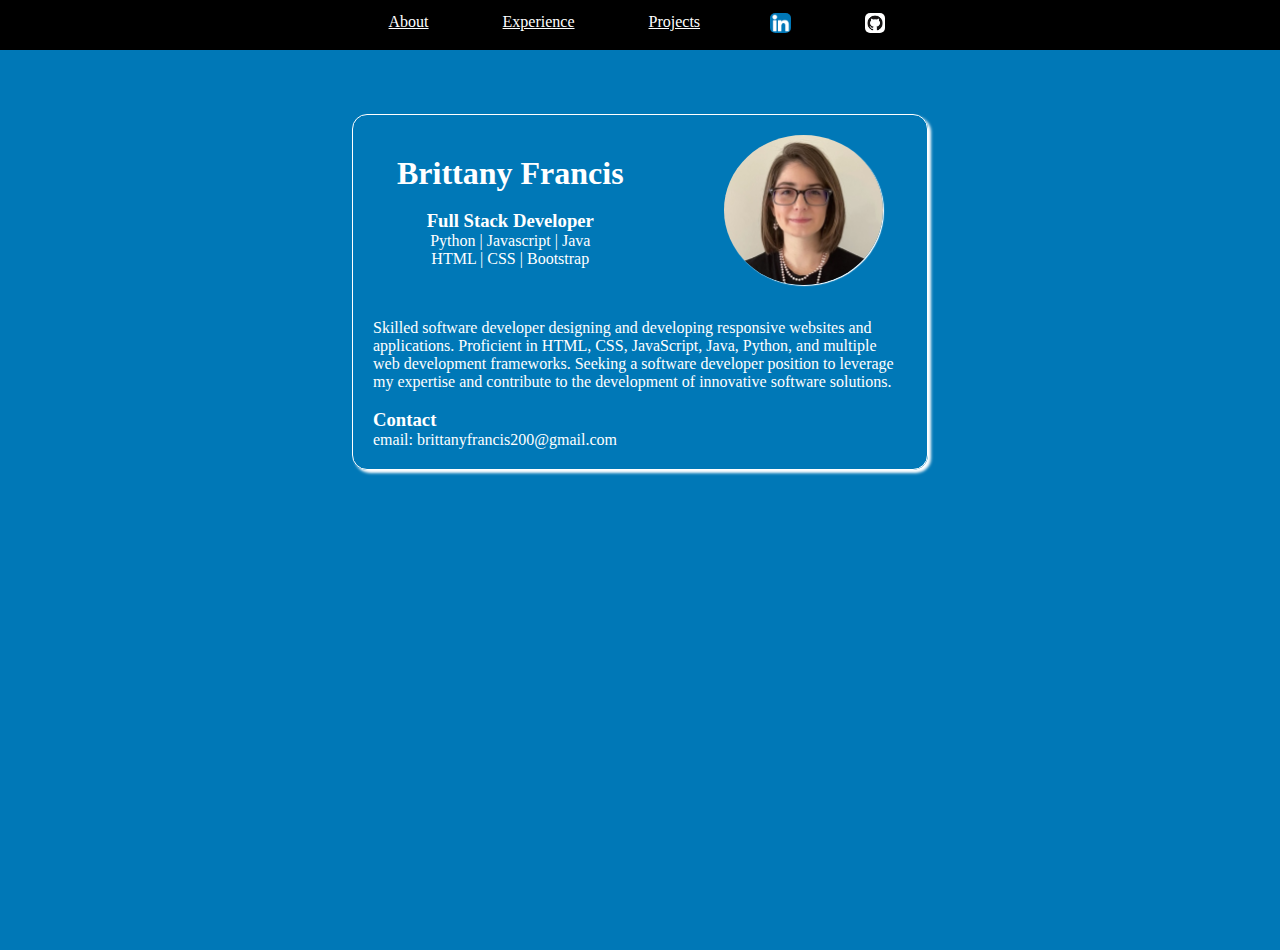
<file: index.html>
<!DOCTYPE html>
<html lang="en">
<head>
    <meta charset="UTF-8">
    <meta name="viewport" content="width=device-width, initial-scale=1.0">
    <title>Brittany Francis Software Developer Portfolio</title>
    <link rel="stylesheet" href="style.css">
</head>
<body>
    <div class="container">
        <header>
            <div class="links">
                <a href="about.html">About</a>
                <a href="experience.html">Experience</a>
                <a href="projects.html">Projects</a>
            </div>
            <div class="imgs">
                <a href="https://www.linkedin.com/in/brittany-francis-a4572260/"><img id="linkedin" src="assets/linkedin img.png" alt="LinkedIn logo"></a>
                <a href="https://github.com/Brittany-Francis"><img id="github" src="assets/github img.png" alt="Github logo"></a>
            </div>
            </header>
        <main>
            <div class="content">
                <div class="top">
                    <div class="info">
                        <h1>Brittany Francis</h1>
                        <br>
                        <h3>Full Stack Developer</h3>
                        <p>Python | Javascript | Java</p>
                        <p>HTML | CSS | Bootstrap</p>
                    </div>
                    <div class="profileimg">
                        <img id="profile" src="assets/IMG_6076.jpg" alt="Profile pic">
                    </div>
                </div>
                <div class="bottom">
                    <p>Skilled software developer designing and developing responsive websites and applications. Proficient in HTML, CSS, JavaScript, Java, Python, and multiple web development frameworks. Seeking a software developer position to leverage my expertise and contribute to the development of innovative software solutions.</p>
                    <br>
                    <h3>Contact</h3>
                    <p>email: brittanyfrancis200@gmail.com</p>
                </div>
            </div>
            
            
            

    
        </main>

    </div>
    
    
</body>
</html>
</file>
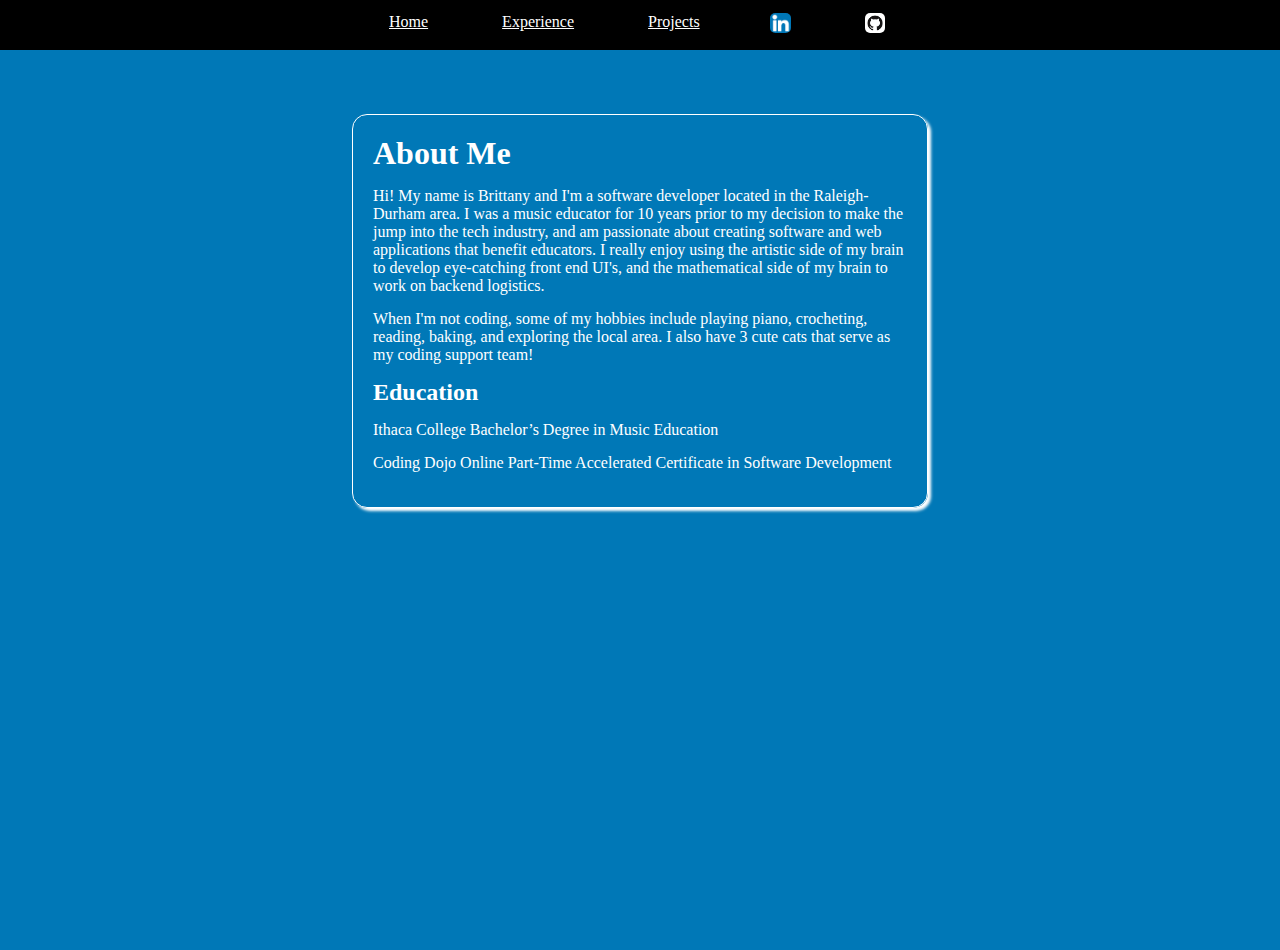
<file: about.html>
<!DOCTYPE html>
<html lang="en">
<head>
    <meta charset="UTF-8">
    <meta name="viewport" content="width=device-width, initial-scale=1.0">
    <title>About Brittany</title>
    <link rel="stylesheet" href="about.css">
</head>
<body>
    <div class="container">
        <header>
            <div class="links">
                <a href="index.html">Home</a>
                <a href="experience.html">Experience</a>
                <a href="projects.html">Projects</a>
            </div>
            <div class="imgs">
                <a href="https://www.linkedin.com/in/brittany-francis-a4572260/"><img id="linkedin" src="assets/linkedin img.png" alt="LinkedIn logo"></a>
                <a href="https://github.com/Brittany-Francis"><img id="github" src="assets/github img.png" alt="Github logo"></a>
            </div>
            </header>
        <main>
            <div class="top">
                <h1>About Me</h1>
                <p>Hi! My name is Brittany and I'm a software developer located in the Raleigh-Durham area. I was a music educator for 10 years prior to my decision to make the jump into the tech industry, and am passionate about creating software and web applications that benefit educators. I really enjoy using the artistic side of my brain to develop eye-catching front end UI's, and the mathematical side of my brain to work on backend logistics.</p>
                <p> When I'm not coding, some of my hobbies include playing piano, crocheting, reading, baking, and exploring the local area. I also have 3 cute cats that serve as my coding support team!</p>
                <h2>Education</h2>
                <p>Ithaca College Bachelor’s Degree in Music Education</p>
                <p>Coding Dojo Online Part-Time Accelerated Certificate in Software Development</p>
            </div>
            
            
            
        </main>
    </div>
   
</body>
</html>
</file>
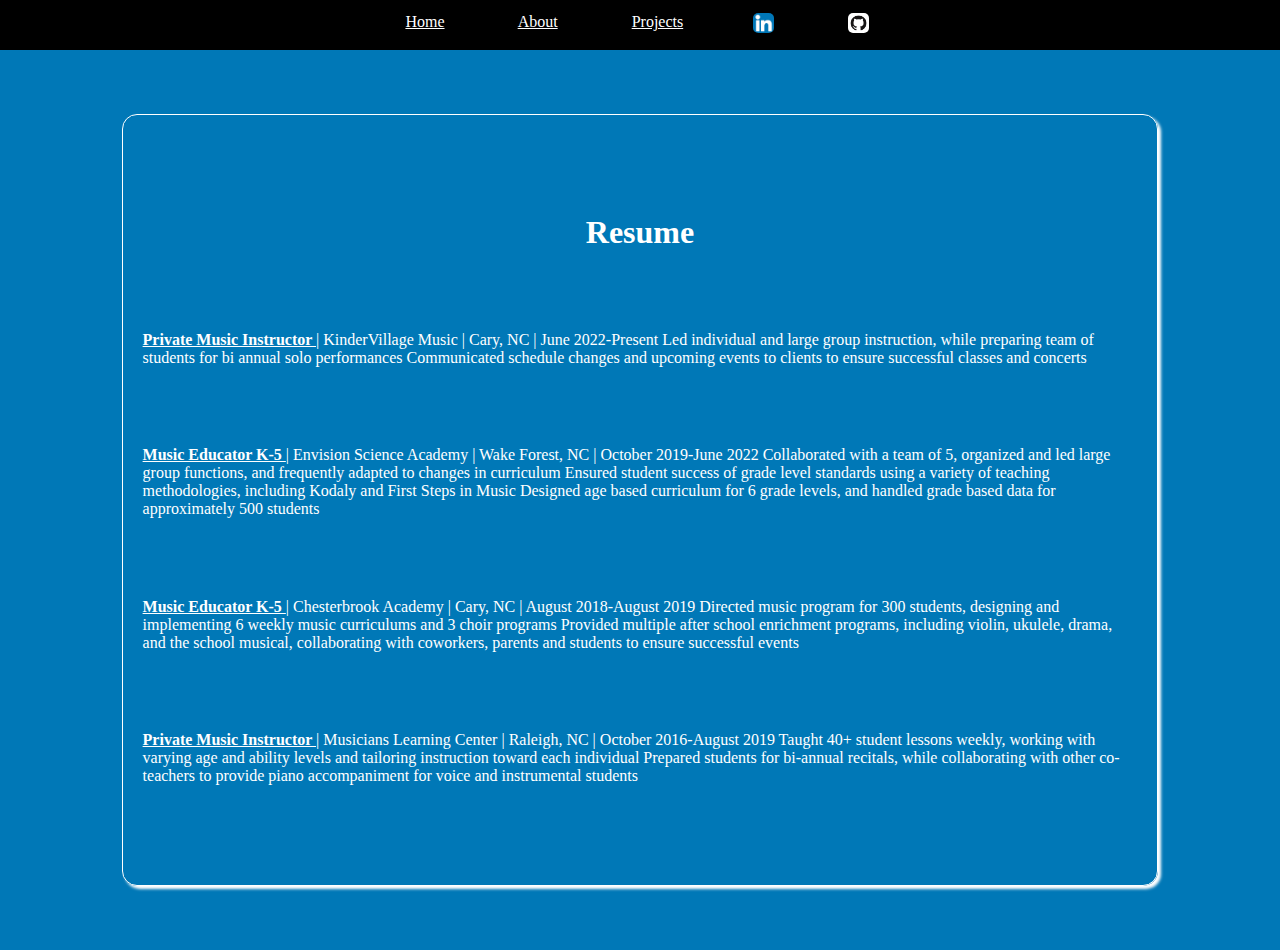
<file: experience.html>
<!DOCTYPE html>
<html lang="en">
<head>
    <meta charset="UTF-8">
    <meta name="viewport" content="width=device-width, initial-scale=1.0">
    <title>Experience</title>
    <link rel="stylesheet" href="experience.css">
</head>
<body>
    <div class="container">
        <header>
            <div class="links">
                <a href="index.html">Home</a>
                <a href="about.html">About</a>
                <a href="projects.html">Projects</a>
            </div>
            <div class="imgs">
                <a href="https://www.linkedin.com/in/brittany-francis-a4572260/"><img id="linkedin" src="assets/linkedin img.png" alt="LinkedIn logo"></a>
                <a href="https://github.com/Brittany-Francis"><img id="github" src="assets/github img.png" alt="Github logo"></a>
            </div>
            </header>
        <main>
            <div class="content">
                <h1>Resume</h1>
                <p><span style="font-weight: bold; text-decoration: underline;">Private Music Instructor </span>| KinderVillage Music | Cary, NC | June 2022-Present
                    Led individual and large group instruction, while preparing team of students for bi annual solo performances
                    Communicated schedule changes and upcoming events to clients to ensure successful classes and concerts
                    </p>
                <p><span style="font-weight: bold; text-decoration: underline;">Music Educator K-5 </span>| Envision Science Academy | Wake Forest, NC | October 2019-June 2022 
                    Collaborated with a team of 5, organized and led large group functions, and frequently adapted to changes in curriculum
                    Ensured student success of grade level standards using a variety of teaching methodologies, including Kodaly and First Steps in Music
                    Designed age based curriculum for 6 grade levels, and handled grade based data for approximately 500 students
                    </p>
                <p><span style="font-weight: bold; text-decoration: underline;">Music Educator K-5 </span>| Chesterbrook Academy | Cary, NC | August 2018-August 2019
                    Directed music program for 300 students, designing and implementing 6 weekly music curriculums and 3 choir programs
                    Provided multiple after school enrichment programs, including violin, ukulele, drama, and the school musical, collaborating with coworkers, parents and students to ensure successful events
                    </p>
                <p><span style="font-weight: bold; text-decoration: underline;">Private Music Instructor </span>| Musicians Learning Center | Raleigh, NC | October 2016-August 2019
                    Taught 40+ student lessons weekly, working with varying age and ability levels and tailoring instruction toward each individual
                    Prepared students for bi-annual recitals, while collaborating with other co-teachers to provide piano accompaniment for voice and instrumental students
                </p>
            </div>
            
            
                
        </main>
    </div>
    
    
</body>
</html>
</file>
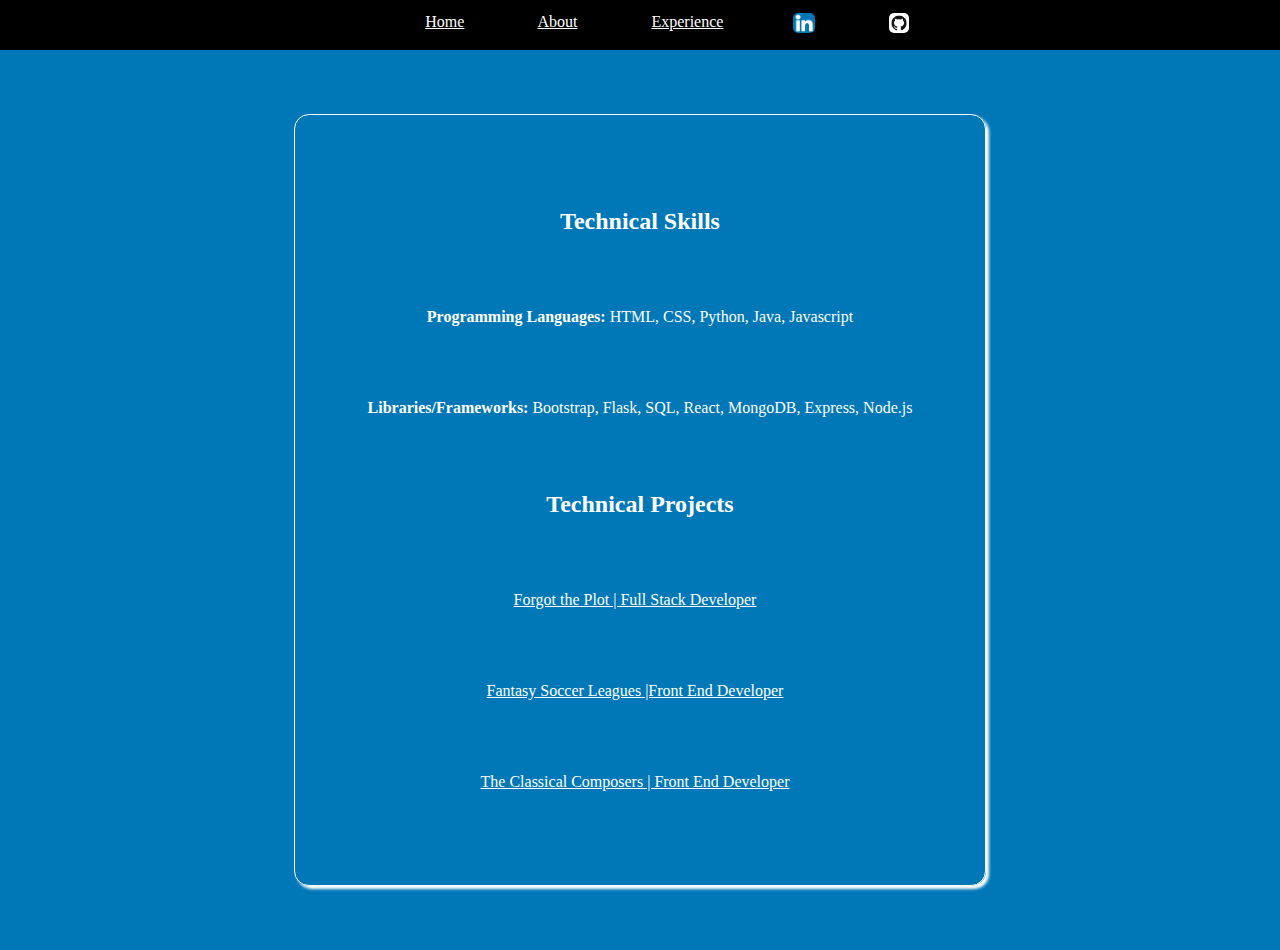
<file: projects.html>
<!DOCTYPE html>
<html lang="en">
<head>
    <meta charset="UTF-8">
    <meta name="viewport" content="width=device-width, initial-scale=1.0">
    <title>Projects</title>
    <link rel="stylesheet" href="projects.css">
</head>
<body>
    <div class="container">
        <header>
            <div class="links">
                <a href="index.html">Home</a>
                <a href="about.html">About</a>
                <a href="experience.html">Experience</a>
            </div>
            <div class="imgs">
                <a href="https://www.linkedin.com/in/brittany-francis-a4572260/"><img id="linkedin" src="assets/linkedin img.png" alt="LinkedIn logo"></a>
                <a href="https://github.com/Brittany-Francis"><img id="github" src="assets/github img.png" alt="Github logo"></a>
            </div>
            </header>
        <main>
            <div class="content">
                <h2>Technical Skills</h2>
                <p><b>Programming Languages:</b> HTML, CSS, Python, Java, Javascript </p>
                <p><b>Libraries/Frameworks:</b> Bootstrap, Flask, SQL, React, MongoDB, Express, Node.js</p>
                <h2>Technical Projects</h2> 
                <p><a href="https://github.com/Brittany-Francis/Personal-Project">Forgot the Plot | Full Stack Developer</a></p>
                <p><a href="https://github.com/j21winter/groupProject">Fantasy Soccer Leagues |Front End Developer</a></p>
                <p><a href="https://github.com/Brittany-Francis/ClassicalMusicKids">The Classical Composers | Front End Developer</a></p>
            </div>
            
        </main>
    </div>

    
</body>
</html>
</file>
<file: style.css>
* {
    margin: 0;
    padding: 0;
    box-sizing: border-box;
}
.container{
    margin: 0 auto  ;
    font-family: Georgia, 'Times New Roman', Times, serif;
    color: white;
    /* text-shadow: 1px 1px 1px black; */
}

header{
    background-color: black;
    padding-top: 1%;
    padding-left: 5%;
    padding-bottom: 1%;
    color: white;
    display: flex;
    justify-content: center;
    display: wrap;
}
a{
    color: white;
    margin-right: 70px;
    
}
#linkedin, #github{
    height: 20px;
    border-radius: 25%;
}   

main{
    padding: 5%;
    height: 100vh;
    background-color: #0078B7;
    /* background-image: url('data:image/svg+xml,<svg xmlns="http://www.w3.org/2000/svg" version="1.1" xmlns:xlink="http://www.w3.org/1999/xlink" xmlns:svgjs="http://svgjs.dev/svgjs" viewBox="0 0 700 700" width="700" height="700" opacity="0.89"><defs><linearGradient gradientTransform="rotate(91, 0.5, 0.5)" x1="50%" y1="0%" x2="50%" y2="100%" id="ffflux-gradient"><stop stop-color="hsl(228, 49%, 72%)" stop-opacity="1" offset="0%"></stop><stop stop-color="hsl(246, 95%, 21%)" stop-opacity="1" offset="100%"></stop></linearGradient><filter id="ffflux-filter" x="-20%" y="-20%" width="140%" height="140%" filterUnits="objectBoundingBox" primitiveUnits="userSpaceOnUse" color-interpolation-filters="sRGB"><feTurbulence type="fractalNoise" baseFrequency="0.004 0.003" numOctaves="2" seed="136" stitchTiles="stitch" x="0%" y="0%" width="100%" height="100%" result="turbulence"></feTurbulence><feGaussianBlur stdDeviation="14 24" x="0%" y="0%" width="100%" height="100%" in="turbulence" edgeMode="duplicate" result="blur"></feGaussianBlur><feBlend mode="color-dodge" x="0%" y="0%" width="100%" height="100%" in="SourceGraphic" in2="blur" result="blend"></feBlend><feColorMatrix type="saturate" values="3" x="0%" y="0%" width="100%" height="100%" in="blend" result="colormatrix"></feColorMatrix></filter></defs><rect width="700" height="700" fill="url(%23ffflux-gradient)" filter="url(%23ffflux-filter)"></rect></svg>');; */
    background-size: cover;
    display: flex;
    flex-direction: column;
    align-items: center;
    
    
}
.info{
    margin-right: 100px;
    display: flex;
    flex-direction: column;
    align-items: center;
}

.top{

    /* width: 50%; */
    display: flex;
    justify-content: space-between;
    align-items: center;
    padding-bottom: 30px;
}


#profile{
    border-radius: 50%;
    height: 150px;
    box-shadow: 1px 1px 1px white;
}

.content{
    display: flex;
    flex-direction: column;
    align-items: center;
    justify-content: space-between;
    border: 1px solid white;
    border-radius: 15px;
    box-shadow: 3px 3px 3px white;
    width: 50%;
    padding: 20px;
}

@media only screen and (max-width: 1000px) {
   .content{width: 75%;}
    
  }

@media only screen and (max-width: 650px) {
    .content{width: 90%;}
    header{
        width: 100%;
        background-color: black;
        padding-top: 1%;
        padding-left: 5%;
        padding-bottom: 1%;
        color: white;
        display: inline-block;
    }
    .imgs, .links{
        display: flex;
        justify-content: center;
        align-items: center;
        width: 100%;
    }
    a{
        margin: 10px;
    }
    
     
   }

@media only screen and (max-width: 550px) {
    .content{width: 90%;}
    header{
        width: 100%;
        background-color: black;
        padding-top: 1%;
        padding-left: 5%;
        padding-bottom: 1%;
        color: white;
        display: inline-block;
        align-items: center;
    }

    .top{
        display: flex;
        flex-direction: column;
        align-items: center;
        justify-content: center;
    }
    .info{
        align-self: center;
        margin: 10px;
    }
}
</file>
<file: about.css>
* {
    margin: 0;
    padding: 0;
    box-sizing: border-box;
}
.container{
    margin: 0 auto  ;
    font-family: Georgia, 'Times New Roman', Times, serif;
    /* text-shadow: 1px 1px 10px black; */
    color: white;
}

header{
    background-color: black;
    padding-top: 1%;
    padding-left: 5%;
    padding-bottom: 1%;
    color: white;
    display: flex;
    justify-content: center;
}
a{
    color: white;
    margin-right: 70px;
    
}
#linkedin, #github{
    height: 20px;
    border-radius: 25%;
} 

h1, h2, p{
    padding-bottom: 15px;
}

main{
    padding: 5%;
    height: 100vh;
    background-color: #0078B7;
    /* background-image: url('data:image/svg+xml,<svg xmlns="http://www.w3.org/2000/svg" version="1.1" xmlns:xlink="http://www.w3.org/1999/xlink" xmlns:svgjs="http://svgjs.dev/svgjs" viewBox="0 0 700 700" width="700" height="700" opacity="0.89"><defs><linearGradient gradientTransform="rotate(91, 0.5, 0.5)" x1="50%" y1="0%" x2="50%" y2="100%" id="ffflux-gradient"><stop stop-color="hsl(228, 49%, 72%)" stop-opacity="1" offset="0%"></stop><stop stop-color="hsl(246, 95%, 21%)" stop-opacity="1" offset="100%"></stop></linearGradient><filter id="ffflux-filter" x="-20%" y="-20%" width="140%" height="140%" filterUnits="objectBoundingBox" primitiveUnits="userSpaceOnUse" color-interpolation-filters="sRGB"><feTurbulence type="fractalNoise" baseFrequency="0.004 0.003" numOctaves="2" seed="136" stitchTiles="stitch" x="0%" y="0%" width="100%" height="100%" result="turbulence"></feTurbulence><feGaussianBlur stdDeviation="14 24" x="0%" y="0%" width="100%" height="100%" in="turbulence" edgeMode="duplicate" result="blur"></feGaussianBlur><feBlend mode="color-dodge" x="0%" y="0%" width="100%" height="100%" in="SourceGraphic" in2="blur" result="blend"></feBlend><feColorMatrix type="saturate" values="3" x="0%" y="0%" width="100%" height="100%" in="blend" result="colormatrix"></feColorMatrix></filter></defs><rect width="700" height="700" fill="url(%23ffflux-gradient)" filter="url(%23ffflux-filter)"></rect></svg>');; */
    background-size: cover;
    display: flex;
    flex-direction: column;
    align-items: center;
    justify-content: space-between;
    
    
}
.top{
    width: 50%;
    display: flex;
    flex-direction: column;
    justify-content: space-between;
    border: 1px solid white;
    padding: 20px;
    border-radius: 15px;
    box-shadow: 3px 3px 3px white;
}

@media only screen and (max-width: 1000px) {
    .top{width: 75%;}
     
   }
 
 @media only screen and (max-width: 650px) {
     .top{width: 90%;}
     header{
        width: 100%;
         background-color: black;
         padding-top: 1%;
         padding-left: 5%;
         padding-bottom: 1%;
         color: white;
         display: inline-block;
     }
    .imgs, .links{
        display: flex;
        justify-content: center;
        align-items: center;
        width: 100%;
    }
    a{
        margin: 10px;
    }
    }
 
 @media only screen and (max-width: 550px) {
     .top{width: 90%;}
     header{
         background-color: black;
         padding-top: 1%;
         padding-left: 5%;
         padding-bottom: 1%;
         color: white;
         
     }
     
 }
</file>
<file: experience.css>
* {
    margin: 0;
    padding: 0;
    box-sizing: border-box;
}
.container{
    margin: 0 auto  ;
    font-family: Georgia, 'Times New Roman', Times, serif;
    color: white;
    /* text-shadow: 1px 1px 10px black; */
}

header{
    background-color: black;
    padding-top: 1%;
    padding-left: 5%;
    padding-bottom: 1%;
    color: white;
    display: flex;
    justify-content: center;
}
a{
    color: white;
    margin-right: 70px;

    align-items: center;
    
}
#linkedin, #github{
    height: 20px;
    border-radius: 25%;
}   

main{
    padding: 5%;
    height: 100vh;
    background-color: #0078B7;
    /* background-image: url('data:image/svg+xml,<svg xmlns="http://www.w3.org/2000/svg" version="1.1" xmlns:xlink="http://www.w3.org/1999/xlink" xmlns:svgjs="http://svgjs.dev/svgjs" viewBox="0 0 700 700" width="700" height="700" opacity="0.89"><defs><linearGradient gradientTransform="rotate(91, 0.5, 0.5)" x1="50%" y1="0%" x2="50%" y2="100%" id="ffflux-gradient"><stop stop-color="hsl(228, 49%, 72%)" stop-opacity="1" offset="0%"></stop><stop stop-color="hsl(246, 95%, 21%)" stop-opacity="1" offset="100%"></stop></linearGradient><filter id="ffflux-filter" x="-20%" y="-20%" width="140%" height="140%" filterUnits="objectBoundingBox" primitiveUnits="userSpaceOnUse" color-interpolation-filters="sRGB"><feTurbulence type="fractalNoise" baseFrequency="0.004 0.003" numOctaves="2" seed="136" stitchTiles="stitch" x="0%" y="0%" width="100%" height="100%" result="turbulence"></feTurbulence><feGaussianBlur stdDeviation="14 24" x="0%" y="0%" width="100%" height="100%" in="turbulence" edgeMode="duplicate" result="blur"></feGaussianBlur><feBlend mode="color-dodge" x="0%" y="0%" width="100%" height="100%" in="SourceGraphic" in2="blur" result="blend"></feBlend><feColorMatrix type="saturate" values="3" x="0%" y="0%" width="100%" height="100%" in="blend" result="colormatrix"></feColorMatrix></filter></defs><rect width="700" height="700" fill="url(%23ffflux-gradient)" filter="url(%23ffflux-filter)"></rect></svg>');; */
    background-size: cover;
    display: flex;
    flex-direction: column;
    align-items: center;
    justify-content: space-between;
    overflow: scroll;
    
}

.content{
    width: 90%;
    height: 100%;
    display: flex;
    flex-direction: column;
    align-items: center;
    justify-content: space-evenly;
    border: 1px solid white;
    padding: 20px;
    border-radius: 15px;
    box-shadow: 3px 3px 3px white;
}


 
 @media only screen and (max-width: 650px) {
     
     header{
        width: 100%;
         background-color: black;
         padding-top: 1%;
         padding-left: 5%;
         padding-bottom: 1%;
         color: white;
         display: inline-block;
     }
     .imgs, .links{
        display: flex;
        justify-content: center;
        align-items: center;
        width: 100%;
    }
    a{
        margin: 10px;
    }
      
    }
 
 @media only screen and (max-width: 550px) {
     
     header{
         background-color: black;
         padding-top: 1%;
         padding-left: 5%;
         padding-bottom: 1%;
         color: white;
         
     }
     main{
        height: max-content;
     }
     h1, p{
        margin-bottom: 10px;
     }
     
 }
</file>
<file: projects.css>
* {
    margin: 0;
    padding: 0;
    box-sizing: border-box;
}
.container{
    margin: 0 auto  ;
    font-family: Georgia, 'Times New Roman', Times, serif;
    color: white;
    /* text-shadow: 1px 1px 10px black; */
}

header{
    background-color: black;
    padding-top: 1%;
    padding-left: 5%;
    padding-bottom: 1%;
    color: white;
    display: flex;
    justify-content: center;
}
a{
    color: white;
    margin-right: 70px;

    align-items: center;
    
}
#linkedin, #github{
    height: 20px;
    border-radius: 25%;
}   

main{
    padding: 5%;
    height: 100vh;
    background-color: #0078B7;
    /* background-image: url('data:image/svg+xml,<svg xmlns="http://www.w3.org/2000/svg" version="1.1" xmlns:xlink="http://www.w3.org/1999/xlink" xmlns:svgjs="http://svgjs.dev/svgjs" viewBox="0 0 700 700" width="700" height="700" opacity="0.89"><defs><linearGradient gradientTransform="rotate(91, 0.5, 0.5)" x1="50%" y1="0%" x2="50%" y2="100%" id="ffflux-gradient"><stop stop-color="hsl(228, 49%, 72%)" stop-opacity="1" offset="0%"></stop><stop stop-color="hsl(246, 95%, 21%)" stop-opacity="1" offset="100%"></stop></linearGradient><filter id="ffflux-filter" x="-20%" y="-20%" width="140%" height="140%" filterUnits="objectBoundingBox" primitiveUnits="userSpaceOnUse" color-interpolation-filters="sRGB"><feTurbulence type="fractalNoise" baseFrequency="0.004 0.003" numOctaves="2" seed="136" stitchTiles="stitch" x="0%" y="0%" width="100%" height="100%" result="turbulence"></feTurbulence><feGaussianBlur stdDeviation="14 24" x="0%" y="0%" width="100%" height="100%" in="turbulence" edgeMode="duplicate" result="blur"></feGaussianBlur><feBlend mode="color-dodge" x="0%" y="0%" width="100%" height="100%" in="SourceGraphic" in2="blur" result="blend"></feBlend><feColorMatrix type="saturate" values="3" x="0%" y="0%" width="100%" height="100%" in="blend" result="colormatrix"></feColorMatrix></filter></defs><rect width="700" height="700" fill="url(%23ffflux-gradient)" filter="url(%23ffflux-filter)"></rect></svg>');; */
    background-size: cover;
    display: flex;
    flex-direction: column;
    align-items: center;
    justify-content: space-evenly;
    
}

.projects{
    display: flex;
    flex-direction: column;
    justify-content: space-between;
    align-items: center;
}

a{
    /* margin-left: 50px; */
    position: relative;
    left: 30px;
}

.content{
    width: 60%;
    height: 100%;
    display: flex;
    flex-direction: column;
    align-items: center;
    justify-content: space-evenly;
    border: 1px solid white;
    padding: 20px;
    border-radius: 15px;
    box-shadow: 3px 3px 3px white;
}

@media only screen and (max-width: 650px) {
     
    header{
        width: 100%;
        background-color: black;
        padding-top: 1%;
        padding-left: 5%;
        padding-bottom: 1%;
        color: white;
        display: inline-block
    }
    .content{
        width: 90%;
    }
    .imgs, .links{
        display: flex;
        justify-content: center;
        align-items: center;
        width: 100%;
    }
    a{
        margin: 10px;
    }
     
   }

@media only screen and (max-width: 550px) {
    
    header{
        background-color: black;
        padding-top: 1%;
        padding-left: 5%;
        padding-bottom: 1%;
        color: white;
    }
    a{
        /* margin-left: 50px; */
        position: relative;
        left: 0px;
    }
    .content{
        width: 90%;
    }
    
    
    
}
</file>
